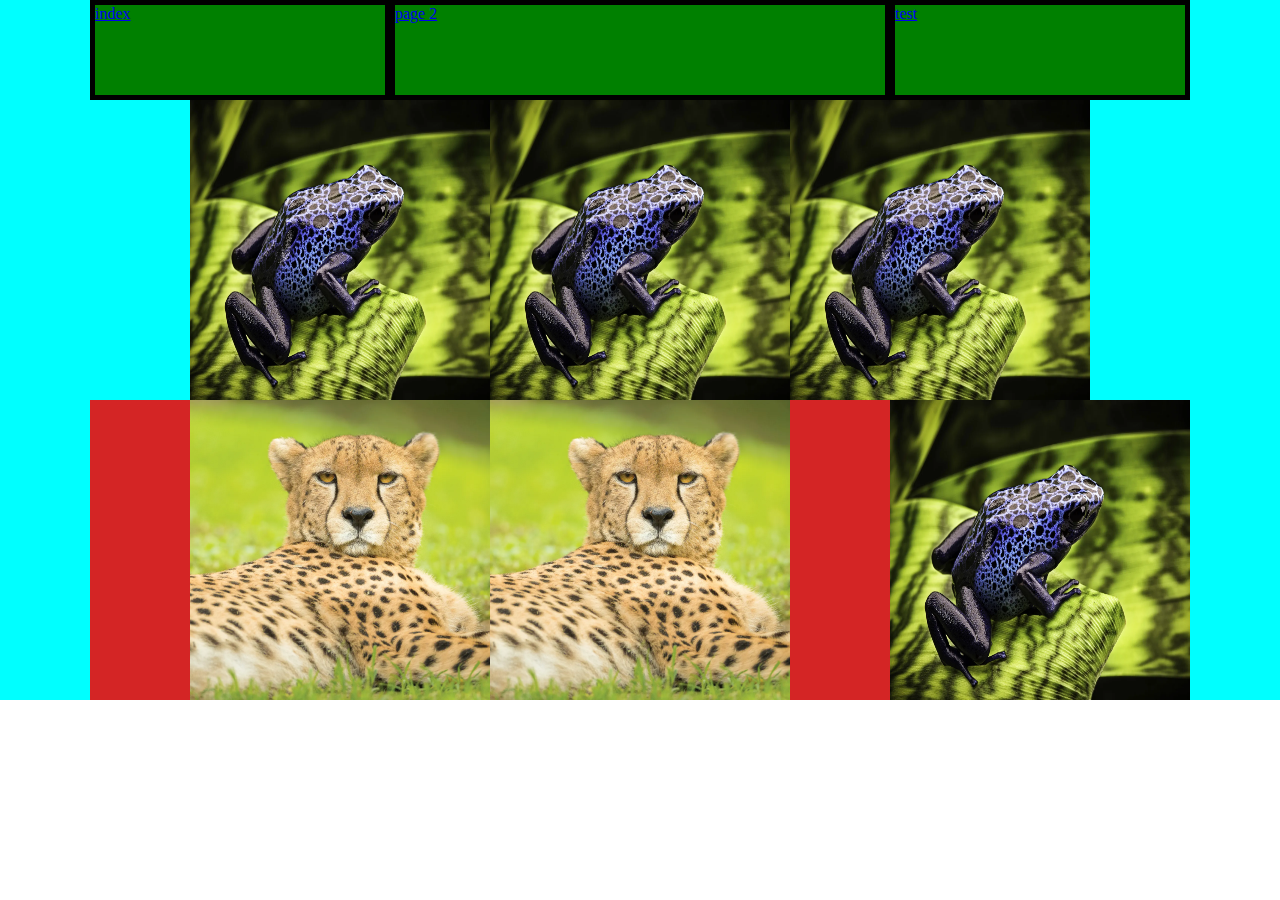
<file: index.html>
<!DOCTYPE html>
<html lang="en">
<head>
    <meta charset="UTF-8">
    <meta http-equiv="X-UA-Compatible" content="IE=edge">
    <meta name="viewport" content="width=device-width, initial-scale=1.0">
    <link rel="stylesheet" href="css/style.css">
    <title>Flexbox</title>
</head>
<body>
    <div class="flex-container">
        <div class="flex-item">
            <a href="index.html">index</a>
        </div>
        <div id="big-flex-item"class="flex-item">
            <a href="html/vertical-align.html">page 2</a>
        </div>
        <div class="flex-item">
            <a href="html/test.html">test</a>
        </div>
    </div>

    <div class="flex-container">
        <img src="img/arrow-poison-frogs-sound-production-colour-warning-signal.webp" alt="frog image">
        <img src="img/arrow-poison-frogs-sound-production-colour-warning-signal.webp" alt="frog image">
        <img src="img/arrow-poison-frogs-sound-production-colour-warning-signal.webp" alt="frog image">
    </div>

    <div class="flex-container">
        <div id="bigger-flex-item" class="flex-container">
            <img src="img/cheetah-01-01.webp" alt="Cheetah image">
            <img src="img/cheetah-01-01.webp" alt="Cheetah image">
        </div>
        <img src="img/arrow-poison-frogs-sound-production-colour-warning-signal.webp" alt="Frog image">
    </div>
    
</body>
</html>
</file>
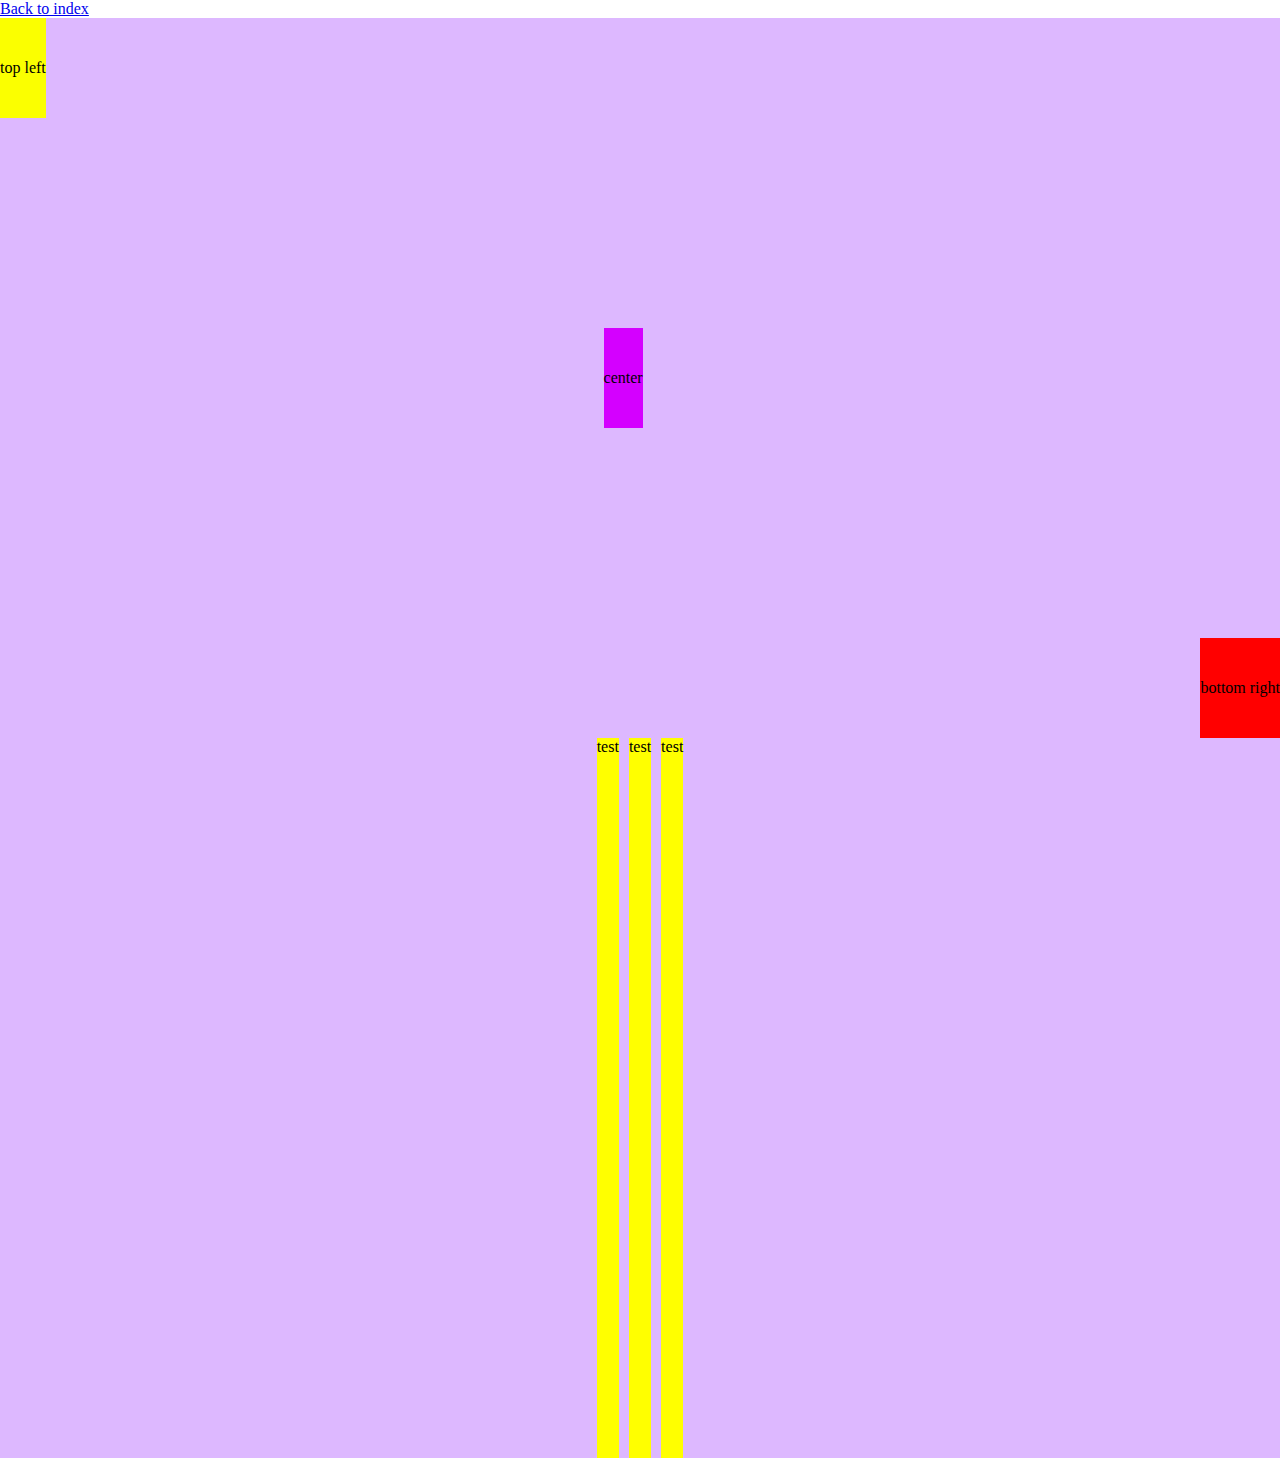
<file: html/test.html>
<!DOCTYPE html>
<html lang="en">
<head>
    <meta charset="UTF-8">
    <meta http-equiv="X-UA-Compatible" content="IE=edge">
    <meta name="viewport" content="width=device-width, initial-scale=1.0">
    <link rel="stylesheet" href="../css/style.css">
    <title>test</title>
</head>
<body>
    <a href="../index.html">Back to index</a>

    <div class="test-flex-container">
        <div id="one">top left</div>
        <div id="two">center</div>
        <div id="three">bottom right</div>
    </div>

    <div class="test-flex-container2">
        <div class="test-flex-item">test</div>
        <div class="test-flex-item">test</div>
        <div class="test-flex-item">test</div>
    </div>
</body>
</html>
</file>
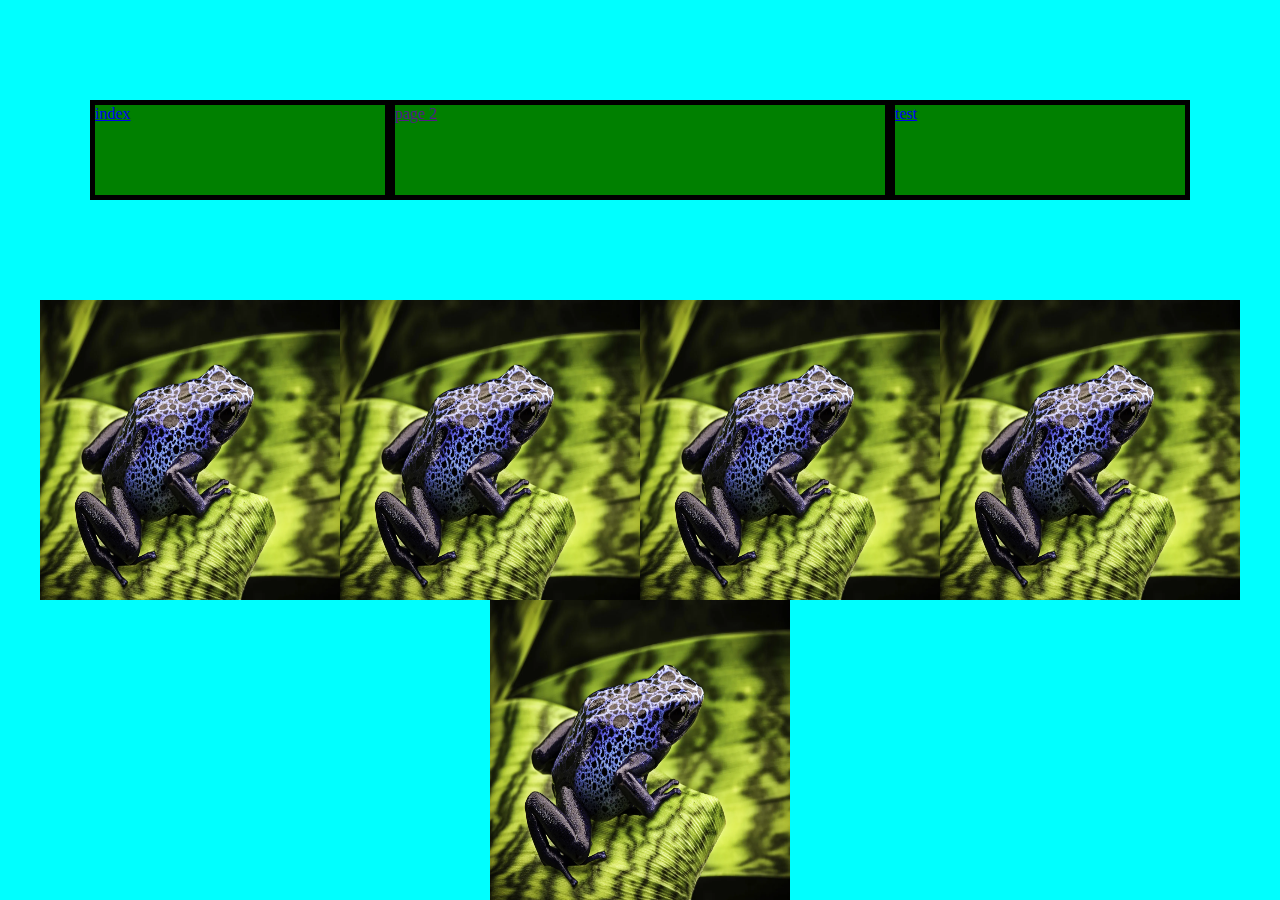
<file: html/vertical-align.html>
<!DOCTYPE html>
<html lang="en">
<head>
    <meta charset="UTF-8">
    <meta http-equiv="X-UA-Compatible" content="IE=edge">
    <meta name="viewport" content="width=device-width, initial-scale=1.0">
    <link rel="stylesheet" href="../css/style.css">
    <title>Document</title>
</head>
<body>
    <div class="flex-container-vertical">
        <div class="flex-item">
            <a href="../index.html">index</a>
        </div>
        <div id="big-flex-item"class="flex-item">
            <a href="">page 2</a>
        </div>
        <div class="flex-item">
            <a href="test.html">test</a>
        </div>
    </div>

    <div class="flex-container flex-wrap">
        <img src="../img/arrow-poison-frogs-sound-production-colour-warning-signal.webp" alt="frog image">
        <img src="../img/arrow-poison-frogs-sound-production-colour-warning-signal.webp" alt="frog image">
        <img src="../img/arrow-poison-frogs-sound-production-colour-warning-signal.webp" alt="frog image">
        <img src="../img/arrow-poison-frogs-sound-production-colour-warning-signal.webp" alt="frog image">
        <img src="../img/arrow-poison-frogs-sound-production-colour-warning-signal.webp" alt="frog image">
    </div>
</body>
</html>
</file>
<file: css/style.css>
*
{
    box-sizing: border-box;
}

body
{
    margin: 0;
}

.flex-container
{
    display: flex;
    height: auto;
    background-color: aqua;
    justify-content: center;
}

.flex-container-vertical
{
    display: flex;
    height: auto;
    background-color: aqua;
    justify-content: center;
    justify-items: center;
    height: 300px;
    align-items: center;
}



.flex-item
{
    flex: initial;
    background-color: green;
    border: 5px solid black;
    width: 300px;
    height: 100px;
}

.flex-wrap
{
    flex-wrap: wrap;
}

#big-flex-item
{
    width: 500px; 

}

#bigger-flex-item
{
    width: 800px;
    background-color: #d42525;

}

img
{
    width: 300px;
    height: 300px;
}

.test-flex-container
{
    display: flex;
    background-color: #ddb8ff;
    height: 80vh;
    width: 100vw;
    justify-content: space-between;
}

.test-flex-container2
{
    display: flex;
    background-color: #ddb8ff;
    height: 80vh;
    width: 100vw;
    justify-content: center;
    gap: 10px;
}

.test-flex-container div
{
    height: 100px;
    display: flex;
    align-items: center;
}

#one
{
    background-color: #fbff00;
}

#two
{
    background-color: #d400ff;
    align-self: center;
}

#three
{
    background-color: #ff0000;
    align-self: end;
}

.test-flex-item
{
    background-color: yellow;
}

/* flex and flex grow etc will make the flex item grow to take up remaining space */
</file>
